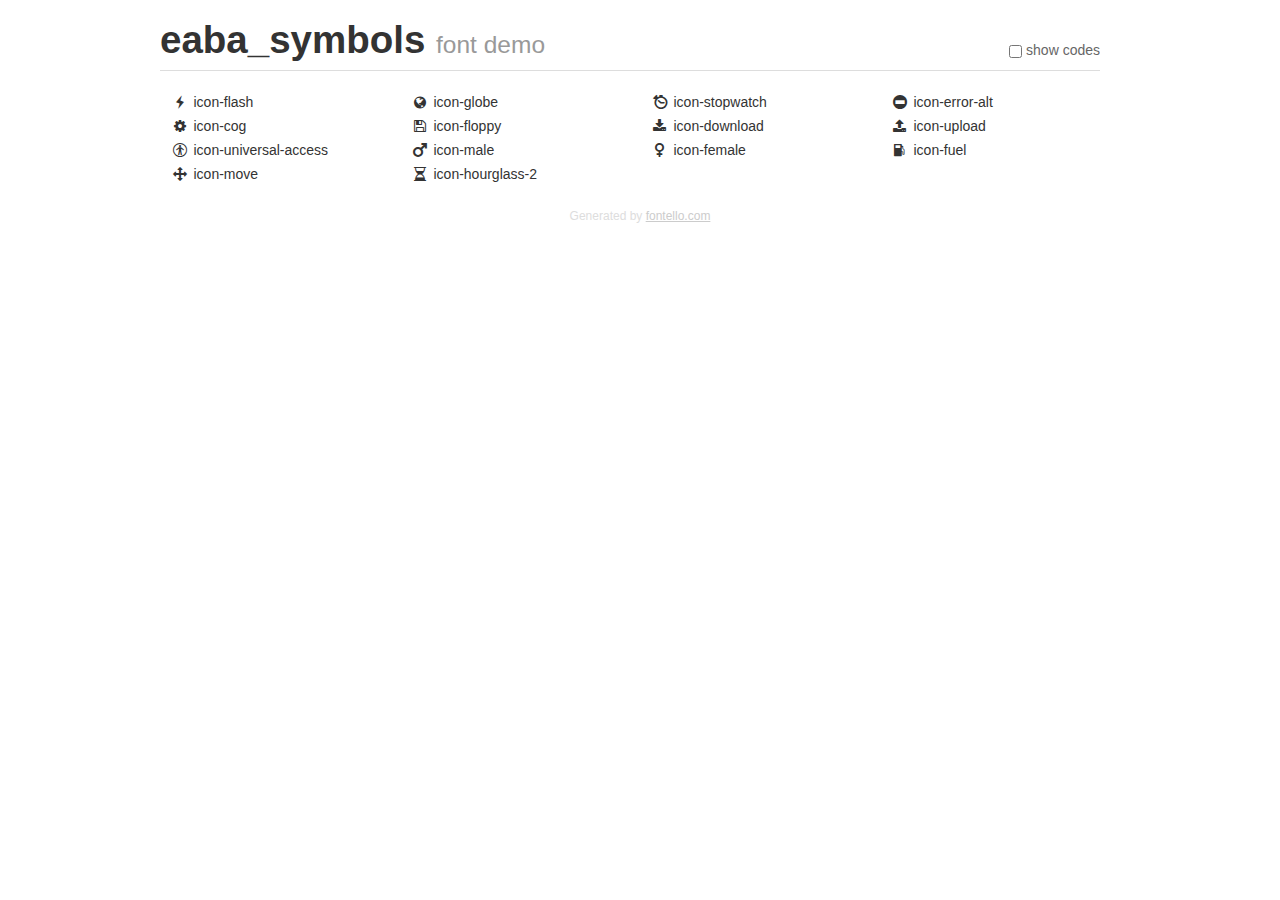
<file: fonts/demo.html>
<!DOCTYPE html>
<html>
  <head><!--[if lt IE 9]><script language="javascript" type="text/javascript" src="//html5shim.googlecode.com/svn/trunk/html5.js"></script><![endif]-->
    <meta charset="UTF-8"><style>/*
 * Bootstrap v2.2.1
 *
 * Copyright 2012 Twitter, Inc
 * Licensed under the Apache License v2.0
 * http://www.apache.org/licenses/LICENSE-2.0
 *
 * Designed and built with all the love in the world @twitter by @mdo and @fat.
 */
.clearfix {
  *zoom: 1;
}
.clearfix:before,
.clearfix:after {
  display: table;
  content: "";
  line-height: 0;
}
.clearfix:after {
  clear: both;
}
html {
  font-size: 100%;
  -webkit-text-size-adjust: 100%;
  -ms-text-size-adjust: 100%;
}
a:focus {
  outline: thin dotted #333;
  outline: 5px auto -webkit-focus-ring-color;
  outline-offset: -2px;
}
a:hover,
a:active {
  outline: 0;
}
button,
input,
select,
textarea {
  margin: 0;
  font-size: 100%;
  vertical-align: middle;
}
button,
input {
  *overflow: visible;
  line-height: normal;
}
button::-moz-focus-inner,
input::-moz-focus-inner {
  padding: 0;
  border: 0;
}
body {
  margin: 0;
  font-family: "Helvetica Neue", Helvetica, Arial, sans-serif;
  font-size: 14px;
  line-height: 20px;
  color: #333;
  background-color: #fff;
}
a {
  color: #08c;
  text-decoration: none;
}
a:hover {
  color: #005580;
  text-decoration: underline;
}
.row {
  margin-left: -20px;
  *zoom: 1;
}
.row:before,
.row:after {
  display: table;
  content: "";
  line-height: 0;
}
.row:after {
  clear: both;
}
[class*="span"] {
  float: left;
  min-height: 1px;
  margin-left: 20px;
}
.container,
.navbar-static-top .container,
.navbar-fixed-top .container,
.navbar-fixed-bottom .container {
  width: 940px;
}
.span12 {
  width: 940px;
}
.span11 {
  width: 860px;
}
.span10 {
  width: 780px;
}
.span9 {
  width: 700px;
}
.span8 {
  width: 620px;
}
.span7 {
  width: 540px;
}
.span6 {
  width: 460px;
}
.span5 {
  width: 380px;
}
.span4 {
  width: 300px;
}
.span3 {
  width: 220px;
}
.span2 {
  width: 140px;
}
.span1 {
  width: 60px;
}
[class*="span"].pull-right,
.row-fluid [class*="span"].pull-right {
  float: right;
}
.container {
  margin-right: auto;
  margin-left: auto;
  *zoom: 1;
}
.container:before,
.container:after {
  display: table;
  content: "";
  line-height: 0;
}
.container:after {
  clear: both;
}
p {
  margin: 0 0 10px;
}
.lead {
  margin-bottom: 20px;
  font-size: 21px;
  font-weight: 200;
  line-height: 30px;
}
small {
  font-size: 85%;
}
h1 {
  margin: 10px 0;
  font-family: inherit;
  font-weight: bold;
  line-height: 20px;
  color: inherit;
  text-rendering: optimizelegibility;
}
h1 small {
  font-weight: normal;
  line-height: 1;
  color: #999;
}
h1 {
  line-height: 40px;
}
h1 {
  font-size: 38.5px;
}
h1 small {
  font-size: 24.5px;
}
body {
  margin-top: 90px;
}
.header {
  position: fixed;
  top: 0;
  left: 50%;
  margin-left: -480px;
  background-color: #fff;
  border-bottom: 1px solid #ddd;
  padding-top: 10px;
  z-index: 10;
}
.footer {
  color: #ddd;
  font-size: 12px;
  text-align: center;
  margin-top: 20px;
}
.footer a {
  color: #ccc;
  text-decoration: underline;
}
.the-icons {
  font-size: 14px;
  line-height: 24px;
}
.switch {
  position: absolute;
  right: 0;
  bottom: 10px;
  color: #666;
}
.switch input {
  margin-right: 0.3em;
}
.codesOn .i-name {
  display: none;
}
.codesOn .i-code {
  display: inline;
}
.i-code {
  display: none;
}
@font-face {
      font-family: 'eaba_symbols';
      src: url('./font/eaba_symbols.eot?31180148');
      src: url('./font/eaba_symbols.eot?31180148#iefix') format('embedded-opentype'),
           url('./font/eaba_symbols.woff?31180148') format('woff'),
           url('./font/eaba_symbols.ttf?31180148') format('truetype'),
           url('./font/eaba_symbols.svg?31180148#eaba_symbols') format('svg');
      font-weight: normal;
      font-style: normal;
    }
     
     
    .demo-icon
    {
      font-family: "eaba_symbols";
      font-style: normal;
      font-weight: normal;
      speak: none;
     
      display: inline-block;
      text-decoration: inherit;
      width: 1em;
      margin-right: .2em;
      text-align: center;
      /* opacity: .8; */
     
      /* For safety - reset parent styles, that can break glyph codes*/
      font-variant: normal;
      text-transform: none;
     
      /* fix buttons height, for twitter bootstrap */
      line-height: 1em;
     
      /* Animation center compensation - margins should be symmetric */
      /* remove if not needed */
      margin-left: .2em;
     
      /* You can be more comfortable with increased icons size */
      /* font-size: 120%; */
     
      /* Font smoothing. That was taken from TWBS */
      -webkit-font-smoothing: antialiased;
      -moz-osx-font-smoothing: grayscale;
     
      /* Uncomment for 3D effect */
      /* text-shadow: 1px 1px 1px rgba(127, 127, 127, 0.3); */
    }
     </style>
    <link rel="stylesheet" href="css/animation.css"><!--[if IE 7]><link rel="stylesheet" href="css/" + font.fontname + "-ie7.css"><![endif]-->
    <script>
      function toggleCodes(on) {
        var obj = document.getElementById('icons');
      
        if (on) {
          obj.className += ' codesOn';
        } else {
          obj.className = obj.className.replace(' codesOn', '');
        }
      }
      
    </script>
  </head>
  <body>
    <div class="container header">
      <h1>eaba_symbols <small>font demo</small></h1>
      <label class="switch">
        <input type="checkbox" onclick="toggleCodes(this.checked)">show codes
      </label>
    </div>
    <div class="container" id="icons">
      <div class="row">
        <div class="the-icons span3" title="Code: 0xe800"><i class="demo-icon icon-flash">&#xe800;</i> <span class="i-name">icon-flash</span><span class="i-code">0xe800</span></div>
        <div class="the-icons span3" title="Code: 0xe801"><i class="demo-icon icon-globe">&#xe801;</i> <span class="i-name">icon-globe</span><span class="i-code">0xe801</span></div>
        <div class="the-icons span3" title="Code: 0xe802"><i class="demo-icon icon-stopwatch">&#xe802;</i> <span class="i-name">icon-stopwatch</span><span class="i-code">0xe802</span></div>
        <div class="the-icons span3" title="Code: 0xe803"><i class="demo-icon icon-error-alt">&#xe803;</i> <span class="i-name">icon-error-alt</span><span class="i-code">0xe803</span></div>
      </div>
      <div class="row">
        <div class="the-icons span3" title="Code: 0xe804"><i class="demo-icon icon-cog">&#xe804;</i> <span class="i-name">icon-cog</span><span class="i-code">0xe804</span></div>
        <div class="the-icons span3" title="Code: 0xe805"><i class="demo-icon icon-floppy">&#xe805;</i> <span class="i-name">icon-floppy</span><span class="i-code">0xe805</span></div>
        <div class="the-icons span3" title="Code: 0xe806"><i class="demo-icon icon-download">&#xe806;</i> <span class="i-name">icon-download</span><span class="i-code">0xe806</span></div>
        <div class="the-icons span3" title="Code: 0xe807"><i class="demo-icon icon-upload">&#xe807;</i> <span class="i-name">icon-upload</span><span class="i-code">0xe807</span></div>
      </div>
      <div class="row">
        <div class="the-icons span3" title="Code: 0xe808"><i class="demo-icon icon-universal-access">&#xe808;</i> <span class="i-name">icon-universal-access</span><span class="i-code">0xe808</span></div>
        <div class="the-icons span3" title="Code: 0xe809"><i class="demo-icon icon-male">&#xe809;</i> <span class="i-name">icon-male</span><span class="i-code">0xe809</span></div>
        <div class="the-icons span3" title="Code: 0xe80a"><i class="demo-icon icon-female">&#xe80a;</i> <span class="i-name">icon-female</span><span class="i-code">0xe80a</span></div>
        <div class="the-icons span3" title="Code: 0xe819"><i class="demo-icon icon-fuel">&#xe819;</i> <span class="i-name">icon-fuel</span><span class="i-code">0xe819</span></div>
      </div>
      <div class="row">
        <div class="the-icons span3" title="Code: 0xf047"><i class="demo-icon icon-move">&#xf047;</i> <span class="i-name">icon-move</span><span class="i-code">0xf047</span></div>
        <div class="the-icons span3" title="Code: 0xf252"><i class="demo-icon icon-hourglass-2">&#xf252;</i> <span class="i-name">icon-hourglass-2</span><span class="i-code">0xf252</span></div>
      </div>
    </div>
    <div class="container footer">Generated by <a href="http://fontello.com">fontello.com</a></div>
  </body>
</html>
</file>
<file: fonts/css/animation.css>
/*
   Animation example, for spinners
*/
.animate-spin {
  -moz-animation: spin 2s infinite linear;
  -o-animation: spin 2s infinite linear;
  -webkit-animation: spin 2s infinite linear;
  animation: spin 2s infinite linear;
  display: inline-block;
}
@-moz-keyframes spin {
  0% {
    -moz-transform: rotate(0deg);
    -o-transform: rotate(0deg);
    -webkit-transform: rotate(0deg);
    transform: rotate(0deg);
  }

  100% {
    -moz-transform: rotate(359deg);
    -o-transform: rotate(359deg);
    -webkit-transform: rotate(359deg);
    transform: rotate(359deg);
  }
}
@-webkit-keyframes spin {
  0% {
    -moz-transform: rotate(0deg);
    -o-transform: rotate(0deg);
    -webkit-transform: rotate(0deg);
    transform: rotate(0deg);
  }

  100% {
    -moz-transform: rotate(359deg);
    -o-transform: rotate(359deg);
    -webkit-transform: rotate(359deg);
    transform: rotate(359deg);
  }
}
@-o-keyframes spin {
  0% {
    -moz-transform: rotate(0deg);
    -o-transform: rotate(0deg);
    -webkit-transform: rotate(0deg);
    transform: rotate(0deg);
  }

  100% {
    -moz-transform: rotate(359deg);
    -o-transform: rotate(359deg);
    -webkit-transform: rotate(359deg);
    transform: rotate(359deg);
  }
}
@-ms-keyframes spin {
  0% {
    -moz-transform: rotate(0deg);
    -o-transform: rotate(0deg);
    -webkit-transform: rotate(0deg);
    transform: rotate(0deg);
  }

  100% {
    -moz-transform: rotate(359deg);
    -o-transform: rotate(359deg);
    -webkit-transform: rotate(359deg);
    transform: rotate(359deg);
  }
}
@keyframes spin {
  0% {
    -moz-transform: rotate(0deg);
    -o-transform: rotate(0deg);
    -webkit-transform: rotate(0deg);
    transform: rotate(0deg);
  }

  100% {
    -moz-transform: rotate(359deg);
    -o-transform: rotate(359deg);
    -webkit-transform: rotate(359deg);
    transform: rotate(359deg);
  }
}
</file>
